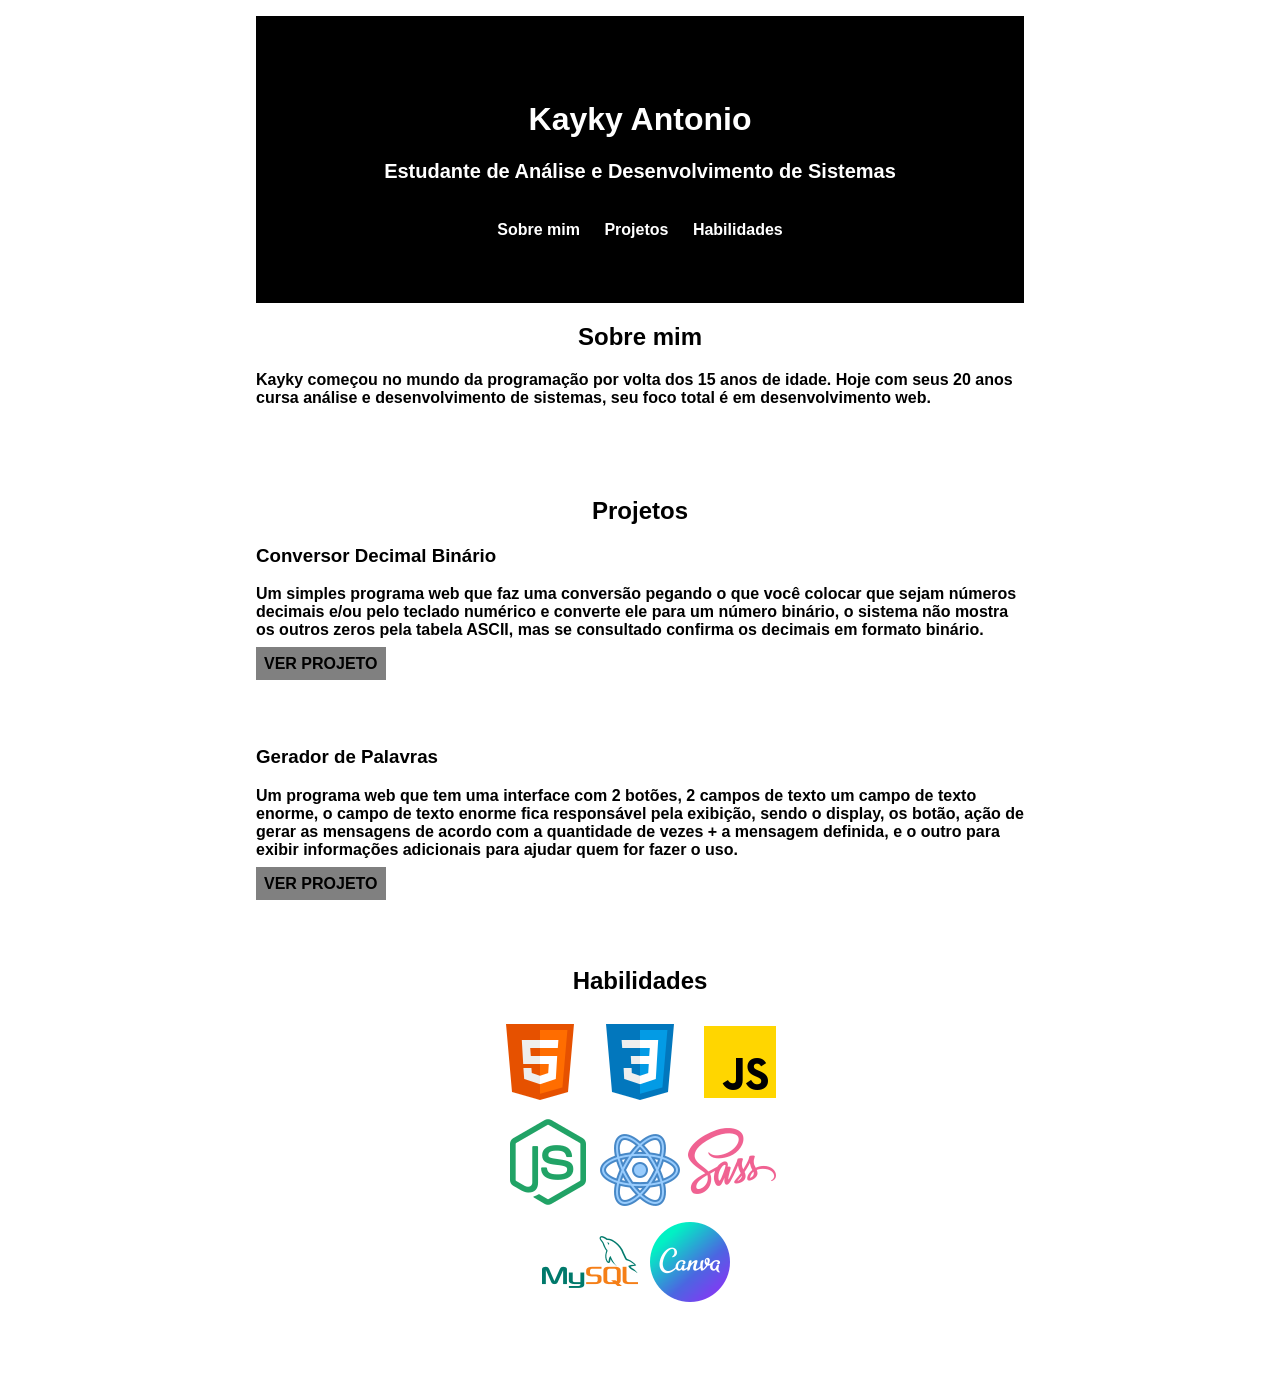
<file: Portfolio/src/html/index.html>
<!DOCTYPE html>
<html lang="pt-BR">

<head>
    <meta charset="UTF-8">
    <meta name="viewport" content="width=device-width, initial-scale=1.0">
    <style>
        body {
            font-family: Arial, Helvetica, sans-serif;
            box-sizing: border-box;
            max-width: 800px;
            margin: 0 auto;
            padding: 1rem;
        }

        h2 {
            text-align: center;
        }

        .project_acess {
            text-decoration: none;
            font-weight: bolder;
            color: black;
            background-color: grey;
            padding: 8px;
            outline: none;
        }

        .project_acess:hover {
            background-color: rgb(168, 158, 158);
        }

        .skills {
            text-align: center;
        }

        .info {
            font-weight: bolder;
        }

        .header {
            width: 100%;
            background-color: black;
            color: white;
            text-align: center;
            padding: 4rem 2rem;
            box-sizing: border-box;
        }



        .descricao {
            font-size: 20px;
            font-weight: bolder;
        }

        .nav {
            text-decoration: none;
            font-weight: bolder;
            color: white;
            margin: 10px;
        }

        .nav:hover {
            color: rgb(206, 191, 191);
        }
    </style>
    <title>Portfolio</title>
</head>

<body>
    <div class="header">
        <h1 class="logo">Kayky Antonio</h1>
        <p class="descricao">Estudante de Análise e Desenvolvimento de Sistemas</p><br>
        <header>
            <nav>
                <a class="nav" href="#about">Sobre mim</a>
                <a class="nav" href="#projects">Projetos</a>
                <a class="nav" href="#skills">Habilidades</a>
            </nav>
        </header>
    </div>

    <div class="box">
        <div class="about">
            <section id="about">
                <h2>Sobre mim</h2>
                <p class="info">Kayky começou no mundo da programação por volta dos 15 anos de idade. Hoje com seus 20
                    anos cursa
                    análise e desenvolvimento de sistemas, seu foco total é em desenvolvimento web.
                </p>
            </section>
        </div>

        <br><br><br>

        <div class="projects">
            <section id="projects">
                <h2>Projetos</h2>
                <h3>Conversor Decimal Binário</h3>
                <p class="info">Um simples programa web que faz uma conversão pegando o que você colocar que sejam
                    números decimais
                    e/ou pelo teclado numérico
                    e converte ele para um número binário, o sistema não mostra os outros zeros pela tabela ASCII, mas
                    se consultado confirma os decimais
                    em formato binário.
                </p>
                <a class="project_acess" href="../html/projects/decimal para binário.html" target="_blank">VER
                    PROJETO</a>
            </section>

            <br><br><br>

            <section id="projects">
                <h3>Gerador de Palavras</h3>
                <p class="info">Um programa web que tem uma interface com 2 botões, 2 campos de texto um campo de texto
                    enorme, o
                    campo de texto enorme fica responsável pela exibição, sendo o display, os botão, ação de gerar as
                    mensagens de acordo com a quantidade de vezes + a mensagem definida, e o outro para exibir
                    informações
                    adicionais para ajudar quem for fazer o uso.
                </p>
                <a class="project_acess" href="../html/projects/word generator.html" target="_blank">VER PROJETO</a>
            </section>
        </div>

        <br><br><br>

        <div class="skills">
            <section id="skills">
                <h2>Habilidades</h2>
                <img src="../images/html.png" alt="html image">
                <img src="../images/css.png" alt="css image">
                <img src="../images/javascript.png" alt="javascript image"><br>
                <img src="../images/nodejs.png" alt="nodejs image">
                <img src="../images/react.png" alt="react image">
                <img src="../images/sass.png" alt="sass image"><br>
                <img src="../images/sql.png" alt="sql image">
                <img src="../images/canva.png" alt="canva image">
            </section>
        </div>

        <br><br><br>

    </div>
</body>

</html>
</file>
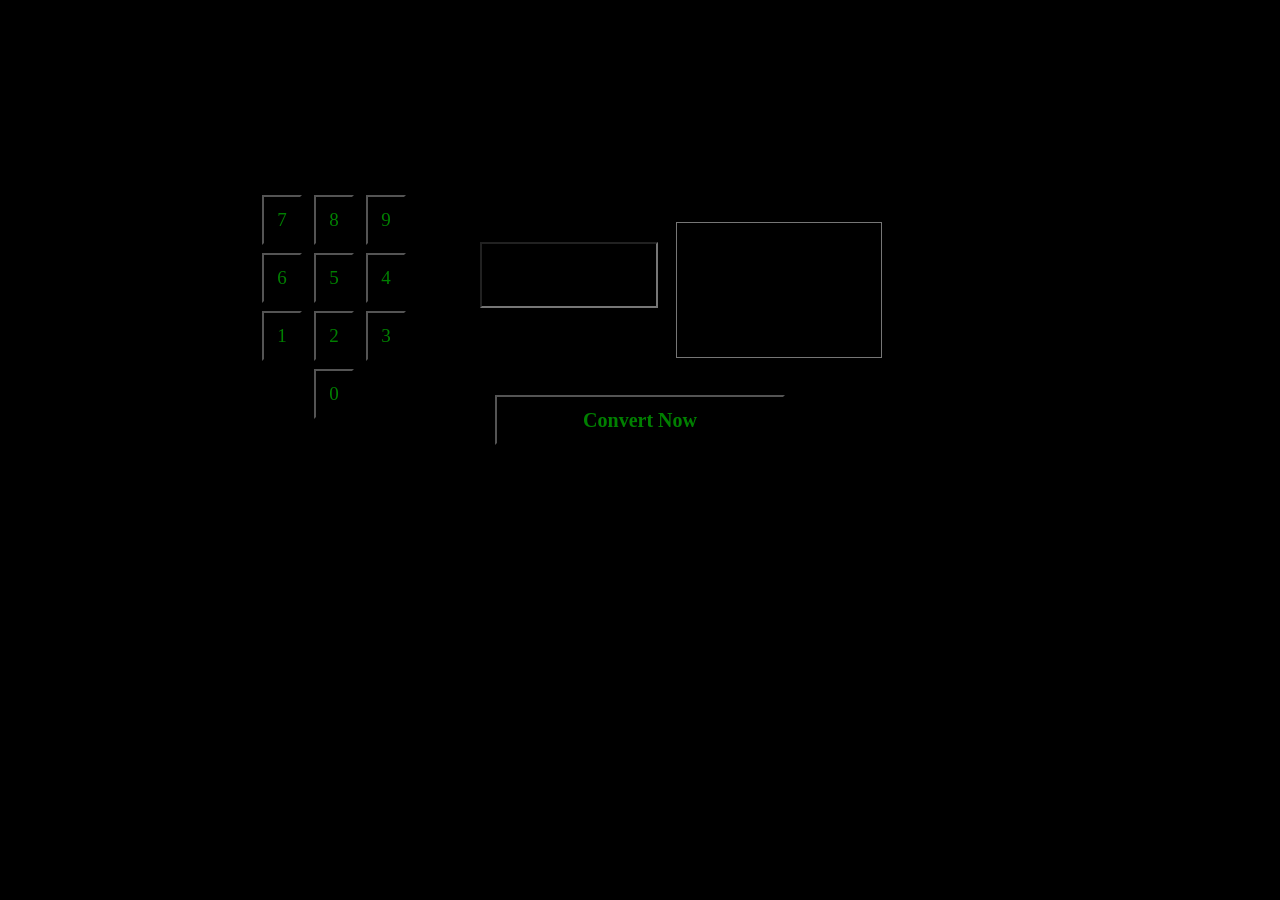
<file: Conversor Binário em Decimal/decimal para binário.html>
<!DOCTYPE html>
<html lang="en">

<head>
  <meta charset="UTF-8" />
  <meta name="viewport" content="width=device-width, initial-scale=1.0" />
  <title>Decimal to Binary</title>
  <style>
    body {
      background-color: black;
      font-family: "Monocraft";
      text-align: center;
    }

    button {
      font-size: 20px;
      width: 290px;
      height: 50px;
      margin-top: -90px;
      color: green;
      background-color: black;
      outline: none;
      font-family: "Monocraft";
    }

    input {
      height: 60px;
      outline: none;
      box-shadow: 5px 5px 5px black;
      background-color: black;
      color: green;
      width: 170px;
      font-family: "Monocraft";
    }

    textarea {
      height: 130px;
      resize: none;
      width: 200px;
      margin-top: 20px;
      outline: none;
      box-shadow: 5px 5px 5px black;
      background-color: black;
      color: green;
      font-family: "Monocraft";
    }

    legend {
      margin-top: -2px;
      font-size: 40px;
      color: green;
    }

    button:hover {
      cursor: pointer;
      box-shadow: 5px 5px 5px rgb(0, 255, 55);
      border: none;
    }

    .f1 {
      background-color: black;
      color: green;
      font-size: 90px;
      width: 100px;
      height: 90px;
      border: none;
      margin-left: 300px;
      background-color: rgb(0, 0, 0);
    }

    .f2 {
      background-color: black;
      color: green;
      font-size: 90px;
      width: 100px;
      margin-left: 496px;
      margin-top: -191px;
      background-color: rgb(0, 0, 0);
      border: none;
    }

    .fmain {
      margin-top: 160px;
      border: none;
      background-color: rgb(0, 0, 0);
    }

    .converter {
      margin-left: 90px;
    }

    .numpad {
      border: none;
      margin-left: -700px;
      margin-top: -250px;
    }

    .num {
      font-size: 19px;
      width: 40px;
      margin: 4px;
      background-color: black;
      color: green;
    }

    .a {
      margin-top: -20px;
    }

  </style>
</head>

<body>
  <fieldset class="fmain">
    <div class="converter">
      <fieldset class="f1">
        <div>
          <input id="decimal" />
        </div>
      </fieldset>
      <br />
      <fieldset class="f2">
        <div>
          <textarea id="resultado"></textarea>
        </div>
      </fieldset>
      <div>
        <fieldset class="numpad">
          <button id="num" onclick="sendnum1('7')" class="num">7</button>
          <button id="num" onclick="sendnum2('8')" class="num">8</button>
          <button id="num" onclick="sendnum3('9')" class="num">9</button><br />
          <button id="num" onclick="sendnum4('6')" class="num">6</button>
          <button id="num" onclick="sendnum5('5')" class="num">5</button>
          <button id="num" onclick="sendnum6('4')" class="num">4</button><br />
          <button id="num" onclick="sendnum7('1')" class="num">1</button>
          <button id="num" onclick="sendnum8('2')" class="num">2</button>
          <button id="num" onclick="sendnum9('3')" class="num">3</button><br />
          <button id="num" onclick="sendnum0('0')" class="num">0</button>
        </fieldset>
      </div>
    </div>
    <div class="a">
      <button onclick="converter()" class="ação"><strong>Convert Now</strong></button>
    </div>
  </fieldset>
</body>
<script>
  function converter() {
    let dec = Number(document.getElementById("decimal").value);
    let resultado = Number(document.getElementById("resultado").value);
    validation();
    function validation() {
      if (dec == dec) {
        alert("Converting...");
        mudarBinário();
      } else if (dec !== dec) {
        alert("Converting...");
        alert("[ERROR], the value entered is not decimal");
        apagar();
      }
      function apagar() {
        document.getElementById("decimal").value = "";
        document.getElementById("resultado").value = "";
      }
    }
  }

  function mudarBinário() {
    let dec = Number(document.getElementById("decimal").value);
    let conversão = dec.toString(2);
    let resultado = document.getElementById("resultado").value = conversão;

  }

  function sendnum1() {
    let keyboardnum = 7;
    console.log("new value being sent : " + 7);
    document.getElementById("decimal").value = keyboardnum;
  }
  function sendnum2() {
    let keyboardnum = 8;
    console.log("new value being sent : " + 8);
    document.getElementById("decimal").value = keyboardnum;
  }
  function sendnum3() {
    let keyboardnum = 9;
    console.log("new value being sent : " + 9);
    document.getElementById("decimal").value = keyboardnum;
  }
  function sendnum4() {
    let keyboardnum = 6;
    console.log("new value being sent : " + 6);
    document.getElementById("decimal").value = keyboardnum;
  }
  function sendnum5() {
    let keyboardnum = 5;
    console.log("new value being sent : " + 5);
    document.getElementById("decimal").value = keyboardnum;
  }
  function sendnum6() {
    let keyboardnum = 4;
    console.log("new value being sent : " + 4);
    document.getElementById("decimal").value = keyboardnum;
  }
  function sendnum7() {
    let keyboardnum = 1;
    console.log("new value being sent : " + 1);
    document.getElementById("decimal").value = keyboardnum;
  }
  function sendnum8() {
    let keyboardnum = 2;
    console.log("new value being sent : " + 2);
    document.getElementById("decimal").value = keyboardnum;
  }
  function sendnum9() {
    let keyboardnum = 3;
    console.log("new value being sent : " + 3);
    document.getElementById("decimal").value = keyboardnum;
  }
  function sendnum0() {
    let keyboardnum = 0;
    console.log("new value being sent : " + 0);
    document.getElementById("decimal").value = keyboardnum;
  }
</script>

</html>
</file>
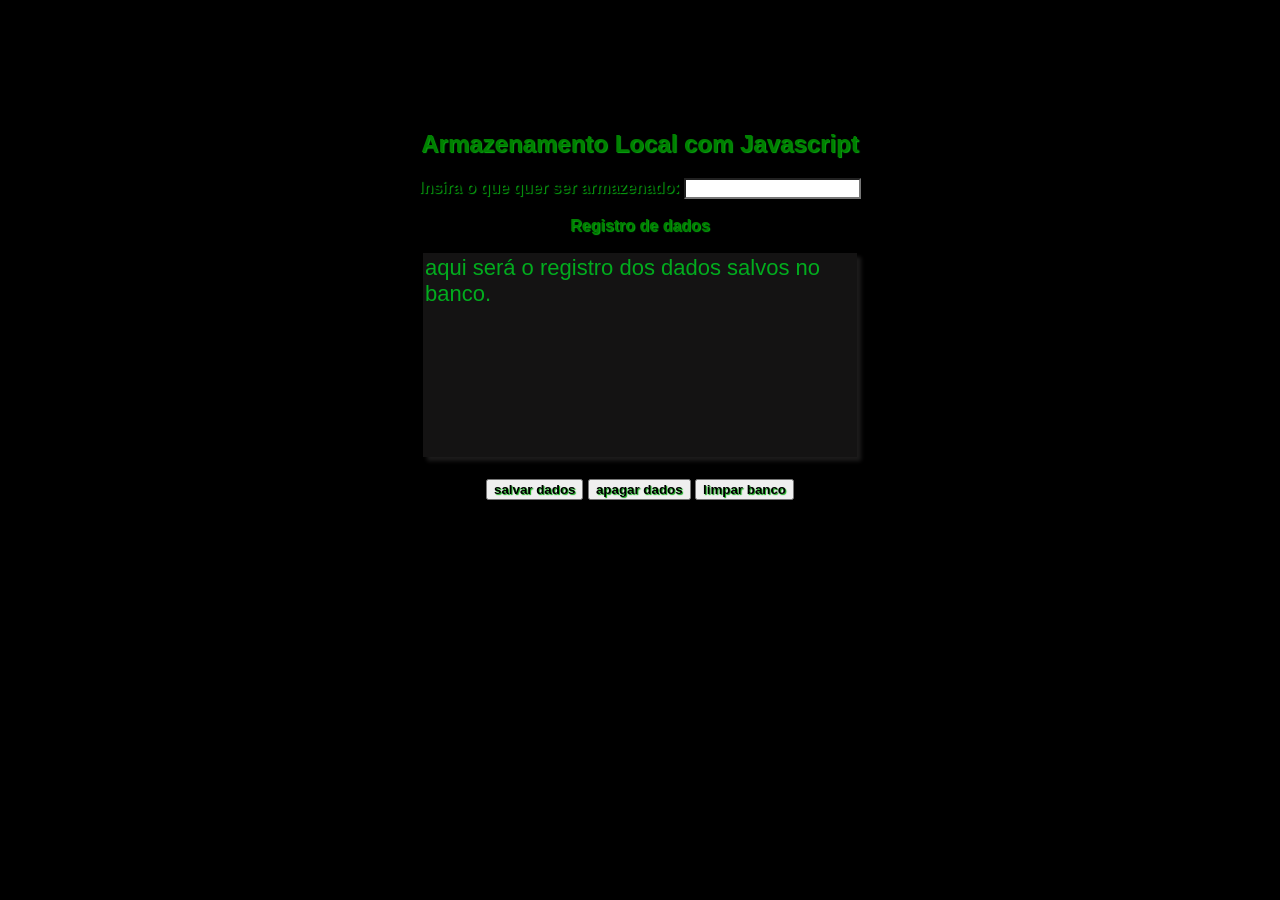
<file: LocalStorage/armazenamento local.html>
<!DOCTYPE html>
<html lang="en">

<head>
    <meta charset="UTF-8">
    <meta name="viewport" content="width=device-width, initial-scale=1.0">
    <link rel="icon" type="image/x-icon" href="favicon.ico">
    <style>
        body {
    background-color: rgb(0, 0, 0);
}

strong {
   text-shadow: 1px 1px 1px rgb(8, 170, 16);
}

textarea {
    box-shadow: 4px 4px 4px rgb(29, 28, 28);
    font-family: Arial, Helvetica, sans-serif;
    background-color: rgb(20, 19, 19);
    border: none;
    color: green;
    font-size: 20px;
}

::placeholder {
    color: rgb(2, 172, 30);
    font-size: 22px;
}

input {
    box-shadow: 4px 4px 4px black;
    font-family: Arial, Helvetica, sans-serif;
    outline: none;
}

button {
    cursor: pointer;
}

legend {
    color: green;
}

    </style>
    <title>Local Storage</title>
</head>

<body>

    <div style="text-align: center; margin-top: 130px; font-family: Arial, Helvetica, sans-serif;">
        <legend>
            <h2><strong>Armazenamento Local com Javascript</strong></h2>
        </legend>
        <label class="strong"><strong>Insira o que quer ser armazenado:</strong></label>
        <input id="pegar_valores"><br><br>
        <legend><strong>Registro de dados</strong></legend><br>
        <textarea style="width: 430px; height: 200px; resize: none; outline: none;" id="log"
            placeholder="aqui será o registro dos dados salvos no banco." readonly></textarea>
        <br><br>
        <div>
            <button onclick="save_data()"><strong>salvar dados</strong></button>
            <button onclick="delete_data()"><strong>apagar dados</strong></button>
            <button onclick="delete_ls()"><strong>limpar banco</strong></button>
        </div>
    </div>

</body>

<script>
    // global variables
let input = window.document.getElementById("pegar_valores").value;
let log = window.document.getElementById("log").value;

// save functions
function save_data() {
    // local variables
    let input = window.document.getElementById("pegar_valores").value;
    localStorage.setItem("dados armazenados de 127.0.0.1: ", input + "\n")
    // internal function call
    registrar()
    send_message()
    function send_message() {
        window.alert("salvando no banco....")
        window.alert("salvo com sucesso!")
    } function registrar() {
        // local variables
        let information_saved = window.document.getElementById("pegar_valores").value;
        log_data = window.document.getElementById("log").value = "dado armazenado em 127.0.0.1 no armazenamento local: " + information_saved + "\n";
    }
}

// delete functions
function delete_data() {
    // local variables
    window.document.getElementById("pegar_valores").value;
    window.document.getElementById("log").value;
    // internal function call
    trash()
    function trash() {
        send_message()
        window.document.getElementById("pegar_valores").value = "";
        window.document.getElementById("log").value = "";
        function send_message() {
            return window.alert("dados removidos.")
        }
    }
}

function delete_ls() {
    window.alert("limpando banco de dados...")
    window.alert("banco de dados limpo")
    localStorage.removeItem("dados armazenados de 127.0.0.1: ")
}
</script>

</html>
</file>
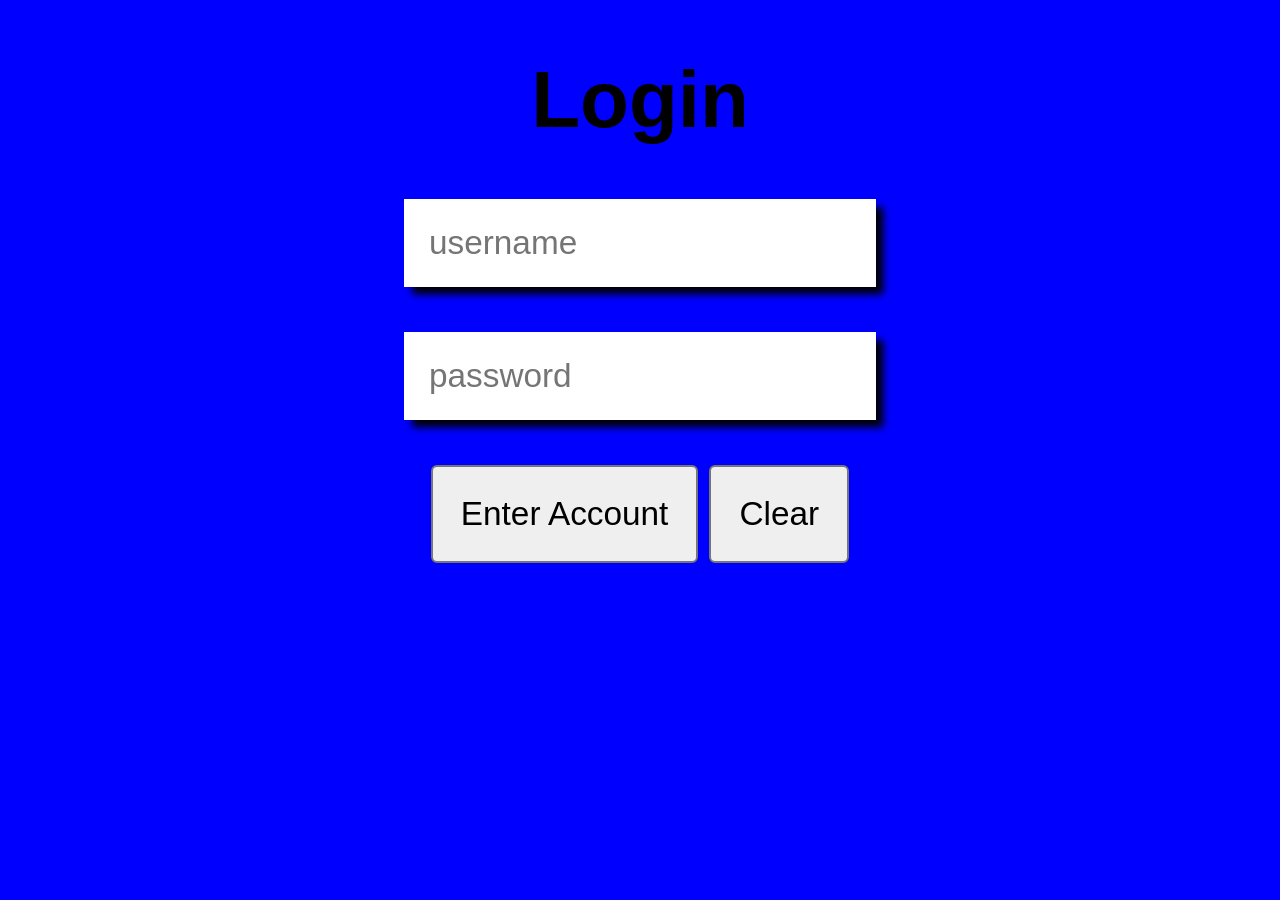
<file: Login screen with scss/login screen.html>
<!DOCTYPE html>
<html lang="en">

<head>
    <meta charset="UTF-8">
    <meta name="viewport" content="width=device-width, initial-scale=1.0">
    <link rel="stylesheet" href="index2.css">
    <title>Epic login screen</title>
</head>

<body>
    <h1>Login</h1>
    <input type="text" id="user_name" required placeholder="username"><br><br>
    <input type="password" id="passwrd" required placeholder="password"><br><br>
    <button type="submit" onclick="validate()">Enter Account</button>
    <button type="submit" onclick="clear()">Clear</button>
</body>

</html>
</file>
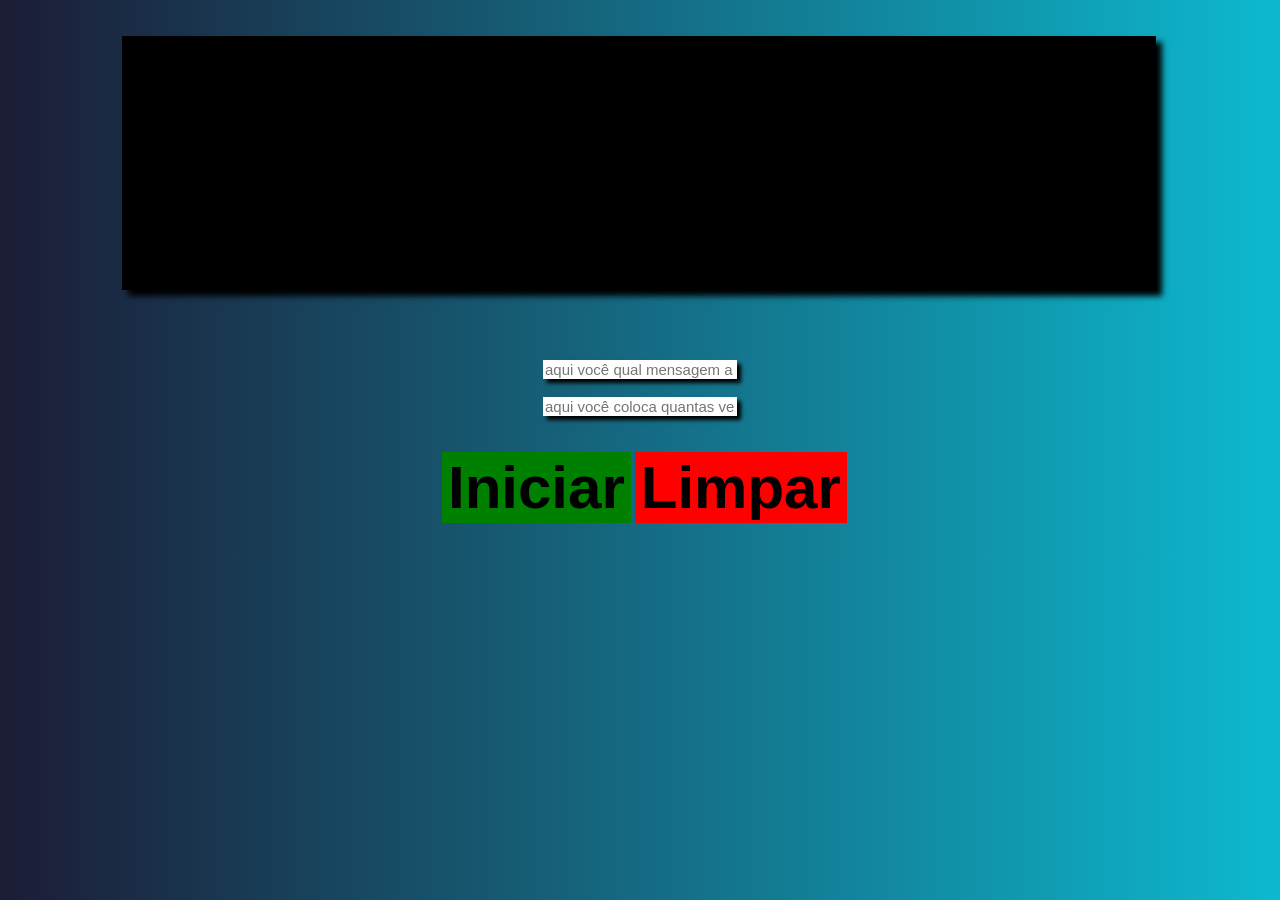
<file: Word Generator/word generator.html>
<!DOCTYPE html>
<html lang="en">

<head>

    <meta charset="UTF-8">
    <meta name="viewport" content="width=device-width, initial-scale=1.0">
    <link rel="icon" type="image/x-icon" href="favicon.ico">
    <link href="server log_result.html">
    <link href="server_info.txt">
    <style>
        .strSv:hover {
            box-shadow: 4px 4px 4px black;
            background-color: lightgreen;
            border: none;
        }

        .stpSv:hover {
            box-shadow: 4px 4px 4px black;
            background-color: lightgreen;
            border: none;
        }

        .download {
            margin-left: 200px;
        }

        .download:hover {
            cursor: pointer;
            box-shadow: 4px 4px 4px black;
        }

        button {
            border: none;
        }

        button:hover {
            cursor: pointer;
            box-shadow: 4px 4px 4px black;
        }

        label {
            font-size: 25px;
        }

        fieldset {
            margin-top: -20px;
        }
         
        textarea {
            font-family: Arial, Helvetica, sans-serif;
        }

        input {
            font-size: 15px;
            border: none;
            outline: none;
            box-shadow: 4px 4px 4px black;
        }
    </style>

    <title>Word Generator</title>

</head>

<body style="background-image: linear-gradient(90deg, rgb(28, 28, 54), rgb(13, 185, 207));">
    <br><br><br><br><br><br><br><br><br>

    <fieldset style="border: none;">

        <div>
            <div>

                <textarea id="server_status"
                    style="resize: none; width: 1030px; height: 250px; background-color: black; color: green; font-size: 20px; margin-left: 100px; border: none; box-shadow: 6px 6px 6px black; outline:none; margin-top: -120px;"></textarea>
            </div>

            <br><br>

            <div style="text-align: center; margin-top: 30px;">

                <input id="message" placeholder="aqui você qual mensagem a ser exibida"><br><br><strong></strong>
                <input id="connections" placeholder="aqui você coloca quantas vezes a mensagem aparece"><br><strong></strong>

            </div>

            <br><br>

            <div style='margin-left: 350px;'>
                <button class="strSv" onclick="start_Server()"
                    style="font-size: 60px; cursor: pointer; background-color: green; margin-left: 70px;">
                    <strong>
                        Iniciar
                    </strong>
                </button>

                <button class="stpSv" onclick="stop_Server()"
                    style="font-size: 60px; cursor: pointer; background-color: red;">
                    <strong>
                        Limpar
                    </strong>
                </button><br><br>

            </div>

        </div>

    </fieldset>

</body>

<script>
    function start_Server() {

        let connections = document.getElementById("connections").value;
        let message = document.getElementById("message").value;
        let server_status = document.getElementById("server_status").value;

        for (vI = 0; vI < connections; vI++) {

            server_status = document.getElementById("server_status").value = message + "\n" + server_status;
        }

    }

    function stop_Server() {

        let connections = document.getElementById("connections").value = "";
        let server_status = document.getElementById("server_status").value = "";
    }

</script>

</html>
</file>
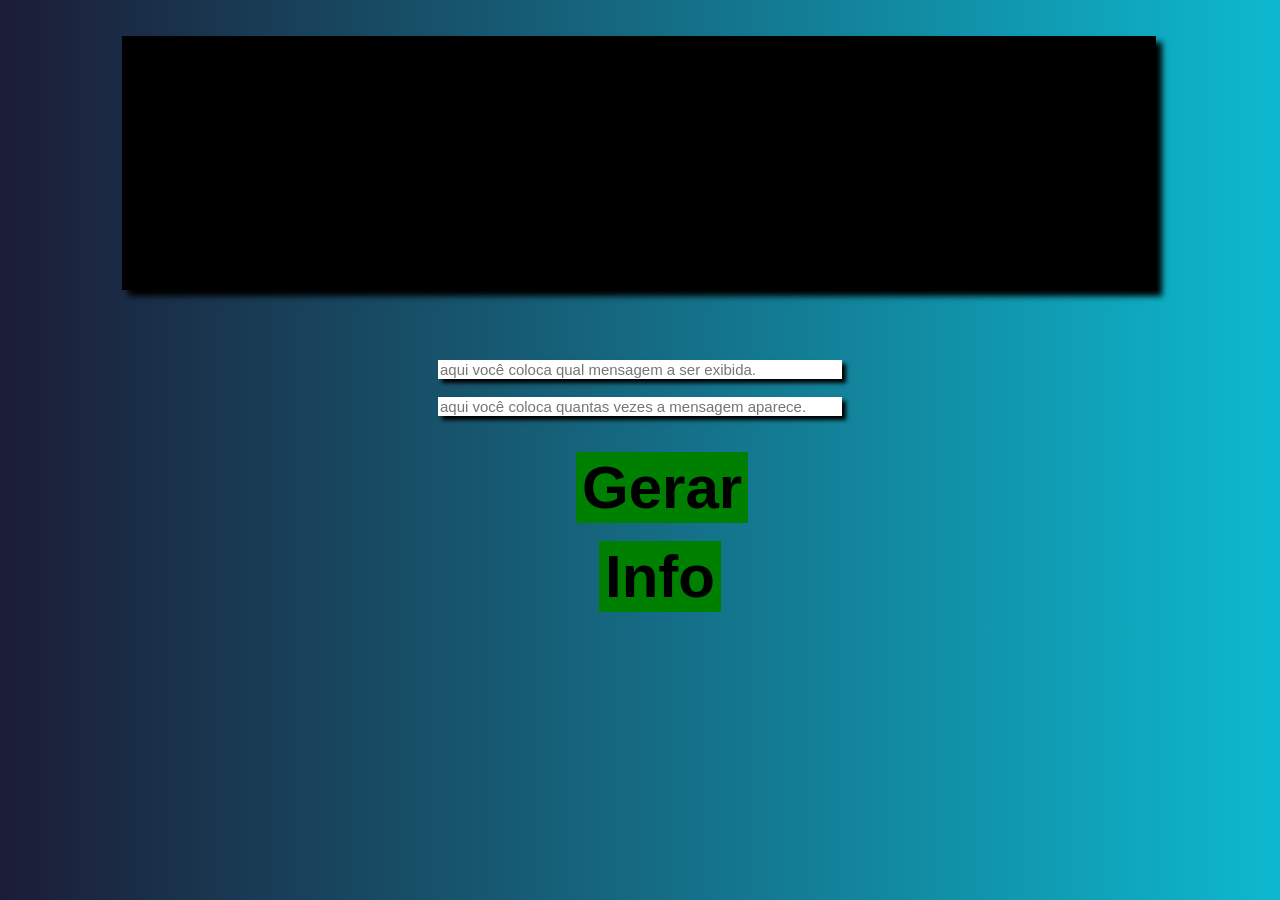
<file: Portfolio/src/html/projects/word generator.html>
<!DOCTYPE html>
<html lang="en">

<head>

    <meta charset="UTF-8">
    <meta name="viewport" content="width=device-width, initial-scale=1.0">
    <style>
        .strSv:hover {
            box-shadow: 4px 4px 4px black;
            background-color: lightgreen;
            border: none;
        }

        button {
            border: none;
        }

        button:hover {
            cursor: pointer;
            box-shadow: 4px 4px 4px black;
        }

        label {
            font-size: 25px;
        }

        fieldset {
            margin-top: -20px;
        }

        textarea {
            font-family: Arial, Helvetica, sans-serif;
        }

        input {
            font-size: 15px;
            width: 400px;
            border: none;
            outline: none;
            box-shadow: 4px 4px 4px black;
        }
    </style>

    <title>Word Creator</title>

</head>

<body style="background-image: linear-gradient(90deg, rgb(28, 28, 54), rgb(13, 185, 207));">
    <br><br><br><br><br><br><br><br><br>

    <fieldset style="border: none;">

        <div>
            <div>

                <textarea id="final_message" style="resize: none; width: 1030px; height: 250px; background-color: black; color:
                     green; font-size: 20px; margin-left: 100px; border: none; box-shadow: 6px 6px 6px black;
                     outline:none; margin-top: -120px;" readonly></textarea>
            </div>

            <br><br>

            <div style="text-align: center; margin-top: 30px;">

                <input id="message"
                    placeholder="aqui você coloca qual mensagem a ser exibida."><br><br><strong></strong>
                <input id="times" placeholder="aqui você coloca quantas vezes a mensagem aparece."><br><strong></strong>

            </div>

            <br><br>

            <div style='margin-left: 284px;'>
                <button class="strSv" onclick="generate()"
                    style="font-size: 60px; cursor: pointer; background-color: green; margin-left: 270px;">
                    <strong>
                        Gerar
                    </strong>
                </button>
            </div><br>
            <div style='margin-left: 307px;'>
                <button class="strSv" onclick="info()"
                    style="font-size: 60px; cursor: pointer; background-color: green; margin-left: 270px;">
                    <strong>
                        Info
                    </strong>
                </button>
            </div>
        </div>
    </fieldset>

</body>

<script>
    function generate() {
        let times = document.getElementById("times").value;
        let message = document.getElementById("message").value;
        let final_message = document.getElementById("final_message").value;
        for (vI = 0; vI < times; vI++) {
           final_message = document.getElementById("final_message").value = message + "\n" + final_message;
        }

    } function info() {

        alert("Para algumas informações, não exagere na quantidade de vezes, caso contrário seu navegador pode sobrecarregar.");
        alert("Se quiser limpar atualize usando F5 no seu teclado.");

    }

</script>

</html>
</file>
<file: Login screen with scss/index2.css>
body {
  background-color: blue;
  font-family: Arial, Helvetica, sans-serif;
  text-align: center;
  zoom: 250%;
}
body input {
  padding: 10px;
  box-shadow: 3px 3px 3px black;
  outline: none;
  border: none;
}
body button {
  padding: 10px;
  cursor: pointer;
}/*# sourceMappingURL=index2.css.map */
</file>
